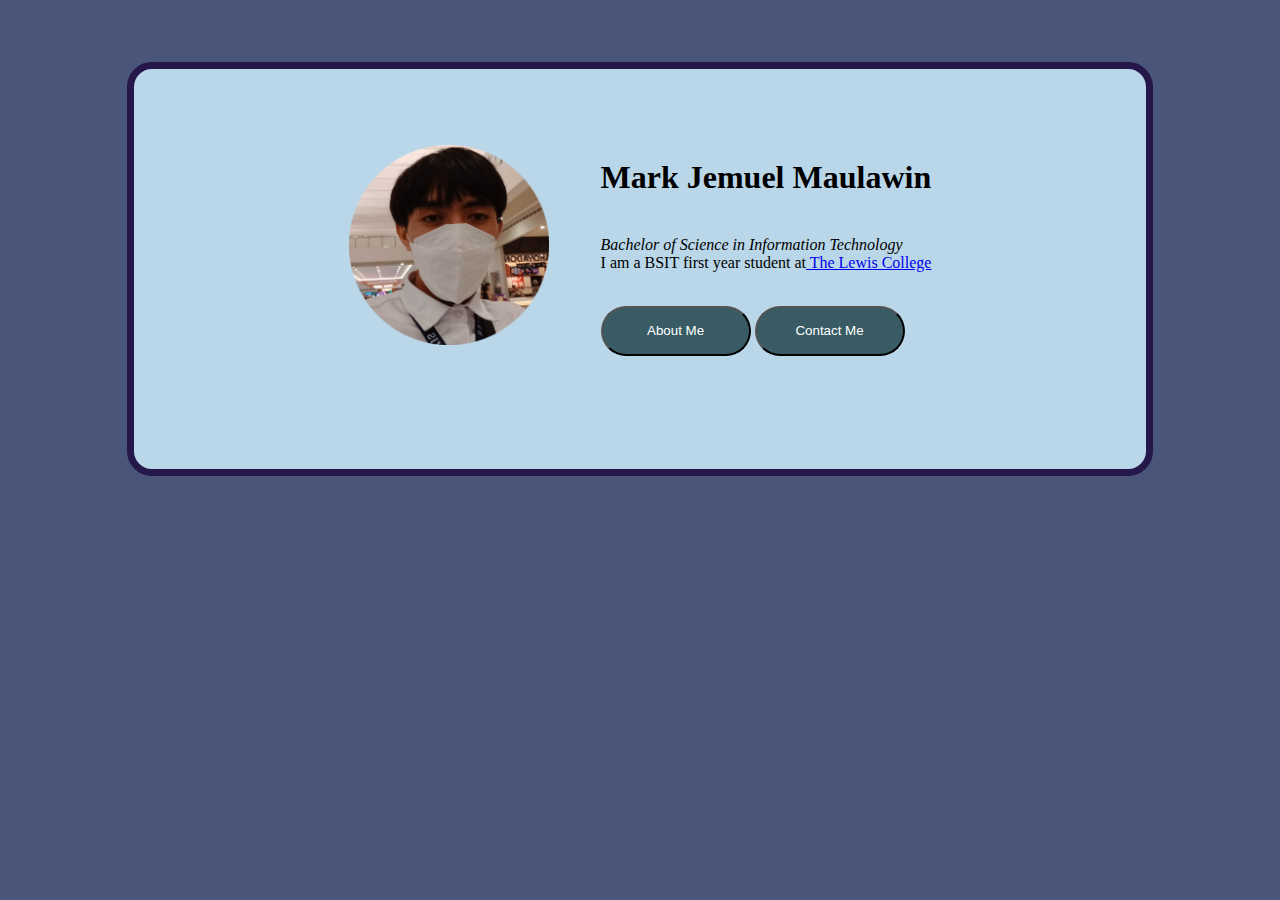
<file: index.html>
<!DOCTYPE html>
<html>
<head>
	<meta charset="utf-8">
	<title>My First Web</title>
	<link rel="stylesheet" href="css.css">
</head>
<body><br><br><br>
	<div><br>
<center>
<table cellspacing="50">
	<tr>
		<td><img src="mark.png" alt = "myprofile" width="200" height="200"></td>
		<td><p><h1>Mark Jemuel Maulawin</h1><br>
		<em>Bachelor of Science in Information Technology</em><br>
		I am a BSIT first year student at<a href="https://thelewiscollege.edu.ph/" target="_blank"> The Lewis College</a></p><br>
		<nav>
		 <a href="Aboutme.html"><button type="button" style="background-color:#395B64; width:150px; height:50px; color: white; border-radius:50px;">About Me</button></a>
			<a href="Contactme.html"><button type="button" style="background-color:#395B64; width:150px; height:50px; color: white; border-radius:50px;">Contact Me</button></a>
		</nav>
		 </td>
	</tr>
</center>
		</div>
</body>
</html>
</file>
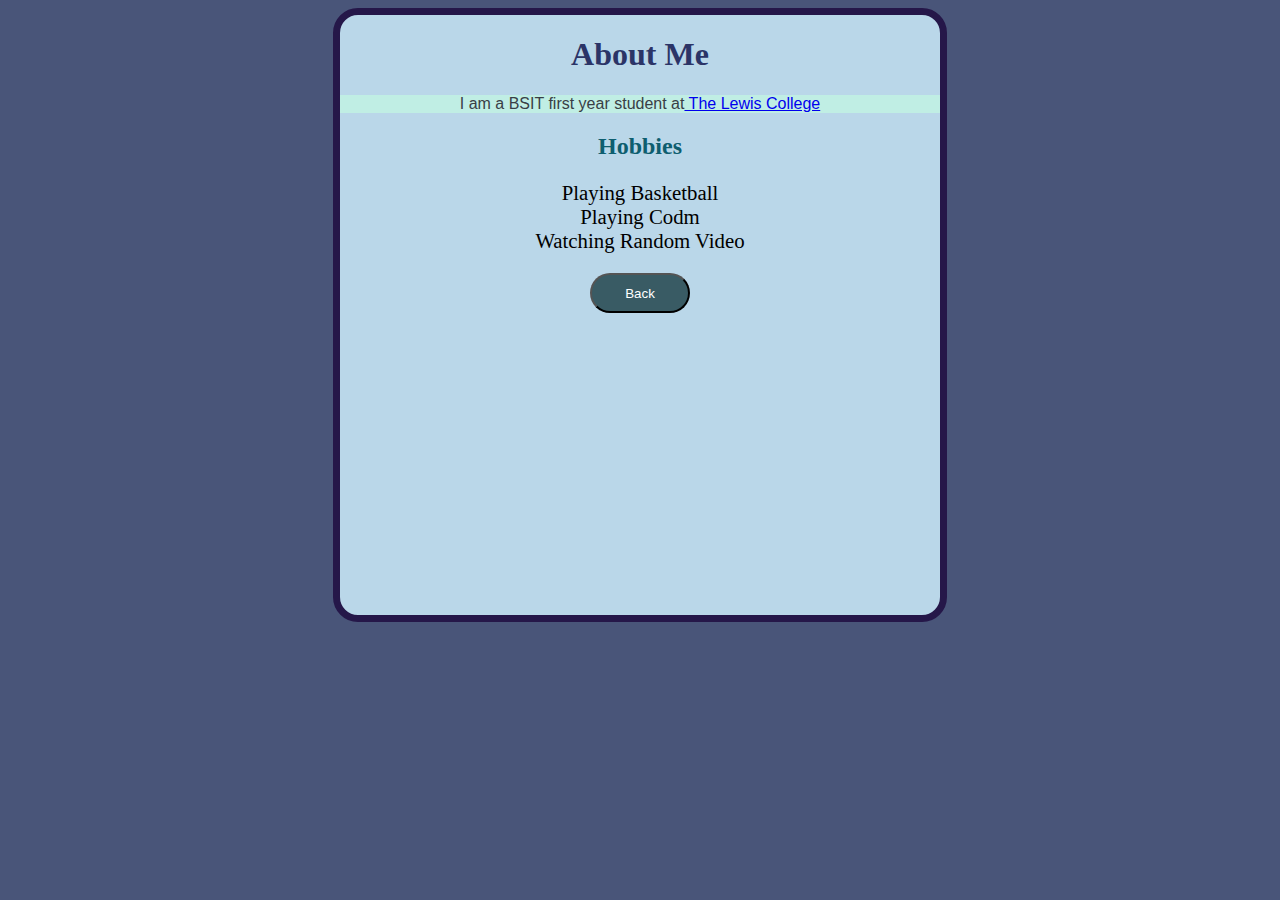
<file: Aboutme.html>
<!DOCTYPE html>
<html>
<head>
	<meta charset="utf-8">
	<title>About Me</title>
	<link rel="stylesheet" href="css.css">
</head>
<body>
<div class="foo">

	<h1 style="text-align:center; color:#2B3467;">About Me</h1>

	<p class="ml">I am a BSIT first year student at<a href="https://thelewiscollege.edu.ph/" target="_blank"> The Lewis College</a></p>
	<h2 style="text-align:center;color:#0E5E6F;">Hobbies</h2>

	<p style="text-align:center;font-size:1.3rem;">Playing Basketball <br>
	Playing Codm <br>
	Watching Random Video <br></p>
<nav style="text-align:center;">
<a href="index.html"><button type="button" style="background-color:#395B64; width:100px; height:40px; color: white; border-radius:50px;">Back</button></a>
</nav>
</div>
</body>
<html>
</file>
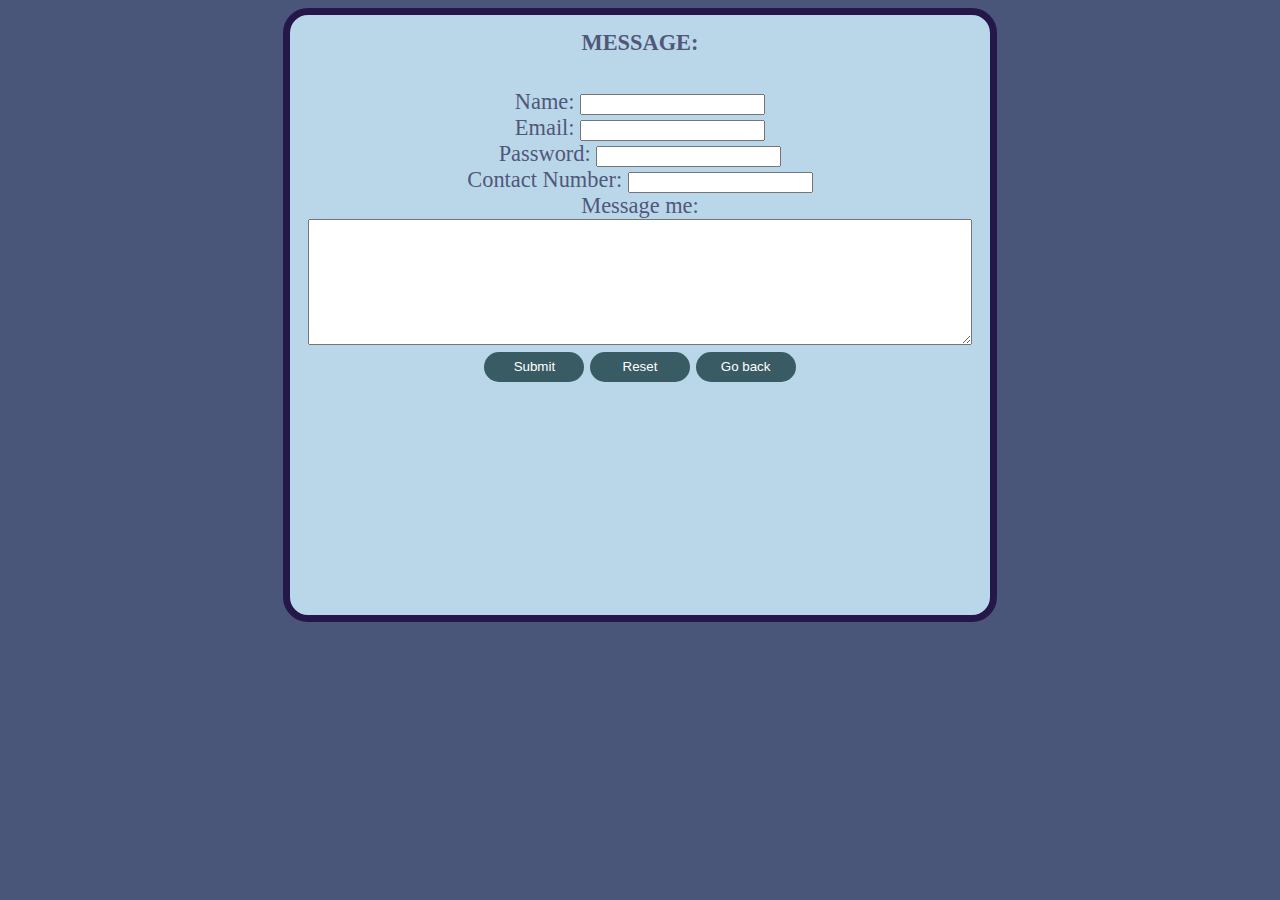
<file: form.html>
<!DOCTYPE html>
<html>
<head>
  <meta charset="utf-8">
  <title>Message</title>
  <link rel="stylesheet" href="css.css">
</head>
<body>
  <div class="jj">
    <h1 class="msg">MESSAGE:</h1><br>
    <form class="msg" action="index.html" method="post">
      <label>Name:</label>
      <input type="text" name="" value=""><br>
      <label>Email:</label>
      <input type="email" name="" value=""><br>
      <label>Password:</label>
      <input type="password" name="" value=""><br>
      <label>Contact Number:</label>
      <input type="number" name="" value=""><br>
      <label>Message me:</label><br>
      <textarea name="name" rows="8" cols="80"></textarea><br>
      <input type="submit" name="" value="Submit" class="btn">
      <input type="reset" name="" value="Reset" class="btn">
      <a href="index.html"><button type="button" class="btn">Go back</button></a>
    </form>
  </div>
</body>
</html>
</file>
<file: css.css>
body{
  background-color: #495579;
}
div{
  height:400px;
  width:80%;
  border-radius: 25px;
  margin:auto;
  border: 7px solid #251749;
  paddding: 30px;
  background-color: #BAD7E9;
}
.foo{
  height:600px;
  width:600px;
  border-radius: 25px;
  margin:auto;
  border: 7px solid #251749;
  paddding: 30px;
  background-color: #BAD7E9;
}
.ml{
  text-align: center;
  background-color: #C0EEE4;
  font-family:Arial;
  color:#393E46;
}
.cd{
  height:600px;
  width:600px;
  border-radius: 25px;
  margin:auto;
  border: 7px solid #251749;
  paddding: 30px;
  background-color: #BAD7E9;
  text-align:center;
}
.btn{
  background-color:#395B64;
  width:100px;
  height:30px;
  color: white;
  border-radius:50px;
  border:1px;
}
.jj{
  height:600px;
  width:700px;
  border-radius: 25px;
  margin:auto;
  border: 7px solid #251749;
  paddding: 30px;
  background-color: #BAD7E9;
}
.msg{
  color:#50577A;
  text-align:center;
  font-size:1.4rem;
}
</file>
